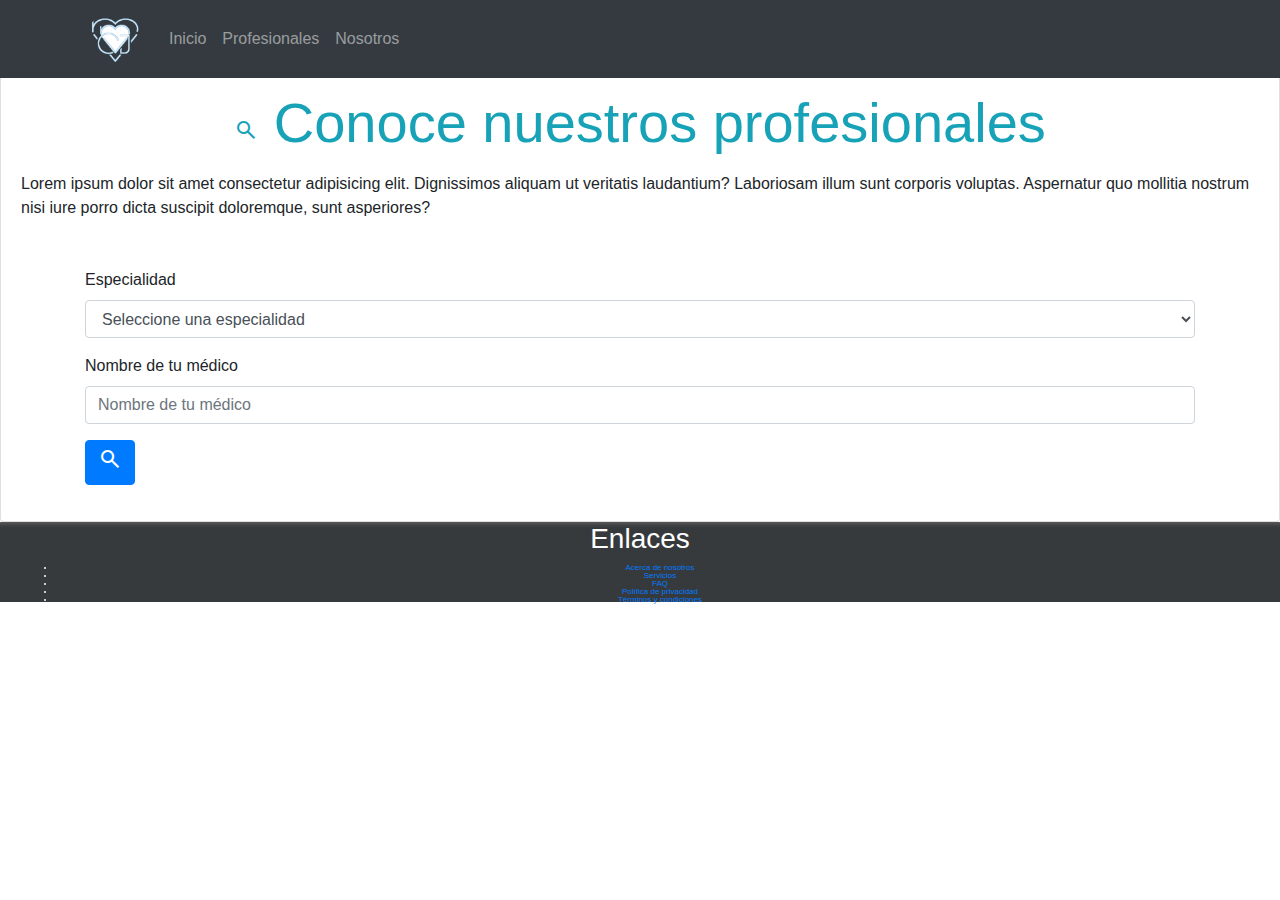
<file: proyecto2/profesionales.html>
<!DOCTYPE html>
<html lang="en">

<head>
    <meta charset="UTF-8">
    <meta http-equiv="X-UA-Compatible" content="IE=edge">
    <meta name="viewport" content="width=device-width, initial-scale=1.0">
    <link rel="preconnect" href="https://fonts.googleapis.com">
    <link rel="preconnect" href="https://fonts.gstatic.com" crossorigin>
    <link href="https://fonts.googleapis.com/css2?family=Raleway:wght@400;700&display=swap" rel="stylesheet">
    <link rel="stylesheet" href="https://cdnjs.cloudflare.com/ajax/libs/font-awesome/4.7.0/css/font-awesome.min.css">
    <link rel="stylesheet" href="https://fonts.googleapis.com/css2?family=Material+Symbols+Outlined:opsz,wght,FILL,GRAD@24,400,0,0" />
    <link href="https://cdn.jsdelivr.net/npm/bootstrap@5.1.3/dist/css/bootstrap.min.css" rel="stylesheet"
        integrity="sha384-1BmE4kWBq78iYhFldvKuhfTAU6auU8tT94WrHftjDbrCEXSU1oBoqyl2QvZ6jIW3" crossorigin="anonymous">
    <title>Establecimiento de salud</title>
    <link rel="stylesheet" href="https://cdnjs.cloudflare.com/ajax/libs/font-awesome/5.9.0/css/all.min.css"
        integrity="sha512-q3eWabyZPc1XTCmF+8/LuE1ozpg5xxn7iO89yfSOd5/oKvyqLngoNGsx8jq92Y8eXJ/IRxQbEC+FGSYxtk2oiw=="
        crossorigin="anonymous" referrerpolicy="no-referrer" />
    <link rel="stylesheet" href="assets/css/estilos.css">
    <link rel="stylesheet" href="https://stackpath.bootstrapcdn.com/bootstrap/4.5.2/css/bootstrap.min.css">
    <script src="https://code.jquery.com/jquery-3.5.1.min.js"></script>
</head>
<body>
    <!-- barra de opciones  -->
    <nav class="navbar navbar-expand-lg navbar-dark bg-dark fixed-top">
        <div class="container">
            <a class="navbar-brand" href="#">
                <img src="assets/img/me.png" class="foto">
            </a>
            <button class="navbar-toggler" type="button" data-bs-toggle="collapse"
                aria-controls="navbarSupportedContent" aria-expanded="false" aria-label="Toggle navigation">
                <span class="navbar-toggler-icon"></span>
            </button>
            <div class="collapse navbar-collapse" id="navbarSupportedContent">
                <ul class="navbar-nav ms-auto mb-2 mb-lg-0 fs-5">
                    <li class="nav-item">
                        <a class="nav-link" href="index.html">Inicio</a>
                    </li>
                   
                    <li class="nav-item">
                        <a class="nav-link" href="profesionales.html">Profesionales</a>
                    </li>
                    <li class="nav-item">
                        <a class="nav-link" href="nosotros.html">Nosotros</a>
                    </li>
                </ul>

            </div>
        </div>
    </nav>


        <div class="row" style="margin-top: 20px;">

            <div class="col" style="box-shadow: 1px 1px 5px 0px rgba(122, 122, 122, 0.75);">
                <div class="card">
                    <div><br><br></div>
                    <div class="card-body" name="profesionales">
                        <h2 class="display-4 fw-bold text-center text-info mb-3" style="font-family: 'Franklin Gothic Medium', 'Arial Narrow', Arial, sans-serif;"><i class="material-symbols-outlined">Search</i> Conoce nuestros profesionales</h2>
                        <p class="card-text">
                            Lorem ipsum dolor sit amet consectetur adipisicing elit. Dignissimos aliquam ut veritatis laudantium? Laboriosam illum sunt corporis voluptas. Aspernatur quo mollitia nostrum nisi iure porro dicta suscipit doloremque, sunt asperiores?
                        </p>
                        <div class="container mt-5">
                            <form id="searchForm">
                                <div class="form-group">
                                    <label for="especialidad">Especialidad</label>
                                    <select name="especialidad" id="especialidad" class="form-control">
                                        <option value="" selected>Seleccione una especialidad</option>
                                        <!-- Las opciones se llenarán dinámicamente con jQuery -->
                                    </select>
                                </div>
                                <div class="form-group">
                                    <label for="nombre">Nombre de tu médico</label>
                                    <input type="text" id="nombre" name="nombre" class="form-control" placeholder="Nombre de tu médico">
                                </div>
                                <button type="button" id="searchButton" class="btn btn-primary">
                                    <i class="material-symbols-outlined">Search</i>
                                </button>
                            </form>
                            <div id="resultados" class="mt-3"></div>
                        </div>
                    
                        <script>
                            $(document).ready(function() {
                                // Llenar el select de especialidades al cargar la página
                                $.ajax({
                                    url: 'get_especialidades.php',
                                    method: 'GET',
                                    success: function(response) {
                                        $('#especialidad').append(response);
                                    }
                                });
                    
                                $('#searchButton').on('click', function() {
                                    var especialidad = $('#especialidad').val();
                                    var nombre = $('#nombre').val();
                    
                                    $.ajax({
                                        url: 'buscar_medico.php',
                                        method: 'GET',
                                        data: { especialidad: especialidad, nombre: nombre },
                                        success: function(response) {
                                            $('#resultados').html(response);
                                        }
                                    });
                                });
                            });
                        </script>
                    </div>

                </div>
            </div>

        </div>
    </section>

   

    <!-- footer -->
   <footer>
    <div class="col">
        <h3 class="h3s" >Enlaces</h3>
        <ul>
            <li><a href="#">Acerca de nosotros</a></li>
            <li><a href="#">Servicios</a></li>
            <li><a href="#">FAQ</a></li>
            <li><a href="#">Política de privacidad</a></li>
            <li><a href="#">Términos y condiciones</a></li>
        </ul>
    </div>
   

                <p class="tldr">© Todos los derechos reservados. Pagina Ejemplo</p>

                <div class="col">
                    <h3 class="h3s">Contacto</h3>
                    <p>Correo electrónico: info@tudominio.com</p>
                    <p>Teléfono: +123456789</p>
                    <p>Dirección: 123 Calle Principal, Ciudad, País</p>
                </div>
                
                
            </footer>
             
         

    <script src="https://cdn.jsdelivr.net/npm/bootstrap@5.1.3/dist/js/bootstrap.bundle.min.js"
        integrity="sha384-ka7Sk0Gln4gmtz2MlQnikT1wXgYsOg+OMhuP+IlRH9sENBO0LRn5q+8nbTov4+1p"
        crossorigin="anonymous"></script>
</body>

</html>
</file>
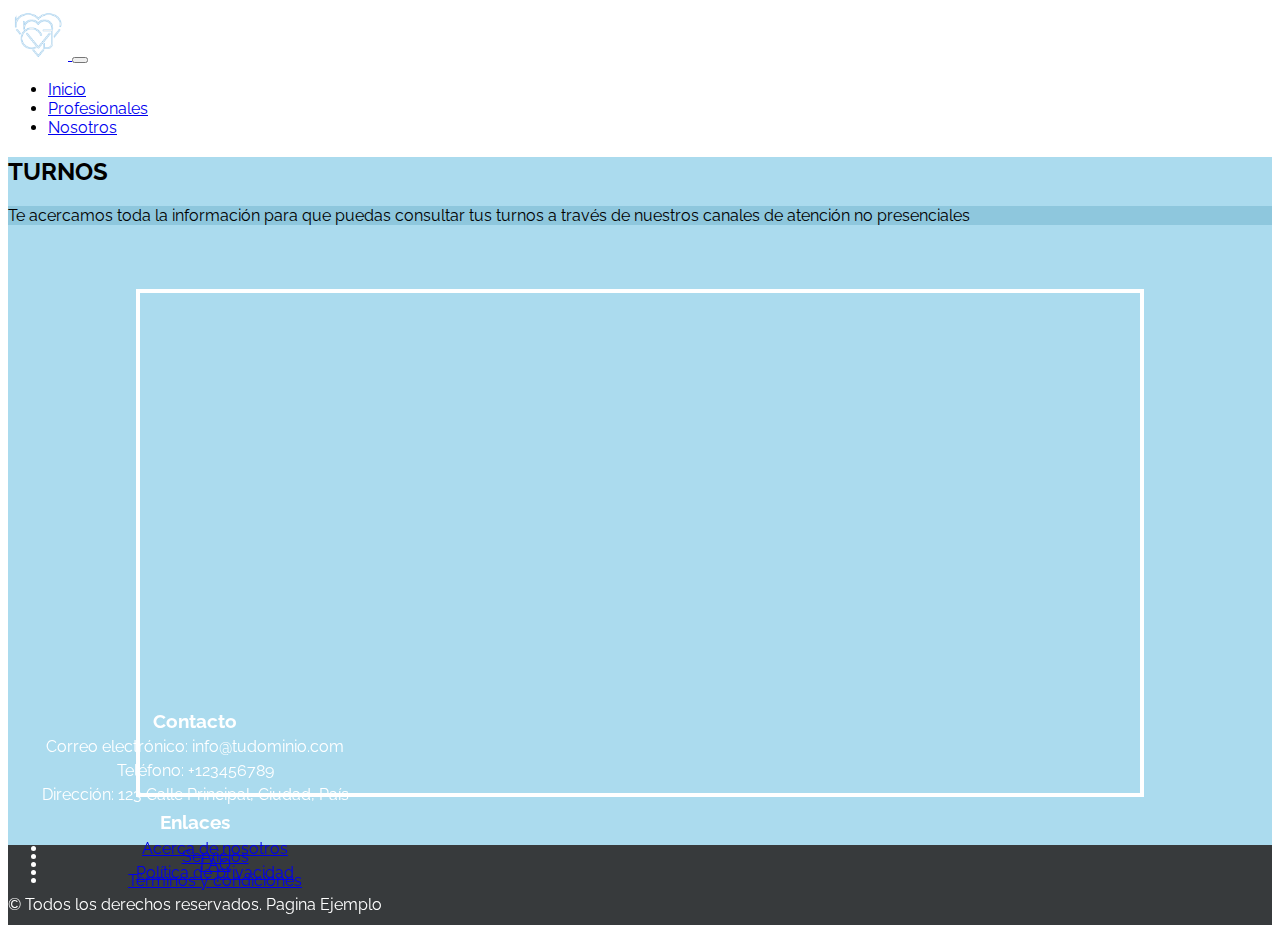
<file: proyecto2/turnos.html>
<!DOCTYPE html>
<html lang="en">

<head>
    <meta charset="UTF-8">
    <meta http-equiv="X-UA-Compatible" content="IE=edge">
    <meta name="viewport" content="width=device-width, initial-scale=1.0">
    <link rel="preconnect" href="https://fonts.googleapis.com">
    <link rel="preconnect" href="https://fonts.gstatic.com" crossorigin>
    <link href="https://fonts.googleapis.com/css2?family=Raleway:wght@400;700&display=swap" rel="stylesheet">
    <link rel="stylesheet" href="https://cdnjs.cloudflare.com/ajax/libs/font-awesome/4.7.0/css/font-awesome.min.css">
    <link rel="stylesheet" href="https://fonts.googleapis.com/css2?family=Material+Symbols+Outlined:opsz,wght,FILL,GRAD@24,400,0,0" />
    <link href="https://cdn.jsdelivr.net/npm/bootstrap@5.1.3/dist/css/bootstrap.min.css" rel="stylesheet"
        integrity="sha384-1BmE4kWBq78iYhFldvKuhfTAU6auU8tT94WrHftjDbrCEXSU1oBoqyl2QvZ6jIW3" crossorigin="anonymous">
    <title>Establecimiento de salud</title>
    <link rel="stylesheet" href="https://cdnjs.cloudflare.com/ajax/libs/font-awesome/5.9.0/css/all.min.css"
        integrity="sha512-q3eWabyZPc1XTCmF+8/LuE1ozpg5xxn7iO89yfSOd5/oKvyqLngoNGsx8jq92Y8eXJ/IRxQbEC+FGSYxtk2oiw=="
        crossorigin="anonymous" referrerpolicy="no-referrer" />
    <link rel="stylesheet" href="assets/css/estilos.css">
</head>
<body>
    <!-- barra de opciones  -->
    <nav class="navbar navbar-expand-lg navbar-dark bg-dark fixed-top">
        <div class="container">
            <a class="navbar-brand" href="#">
                <img src="assets/img/me.png" class="foto">
            </a>
            <button class="navbar-toggler" type="button" data-bs-toggle="collapse"
                aria-controls="navbarSupportedContent" aria-expanded="false" aria-label="Toggle navigation">
                <span class="navbar-toggler-icon"></span>
            </button>
            <div class="collapse navbar-collapse" id="navbarSupportedContent">
                <ul class="navbar-nav ms-auto mb-2 mb-lg-0 fs-5">
                    <li class="nav-item">
                        <a class="nav-link" href="index.html">Inicio</a>
                    </li>                  
                    <li class="nav-item">
                        <a class="nav-link" href="profesionales.html">Profesionales</a>
                    </li>
                    <li class="nav-item">
                        <a class="nav-link" href="nosotros.html">Nosotros</a>
                    </li>
                </ul>

            </div>
        </div>
    </nav>

    <!-- banner 
    <header id="Hero-Section_2" class="text-light text-end py-5 mt-5" name="inicio">
        <div class="container">
            <div class="ms-auto col-12 col-md-7 ">
                <h1 class="display-1 my-5" style="color: #254c66; font-weight: bold; ;">
                    Establecimiento de Salud
                </h1> 
                <h2 class="my-5" style="color:#254c66;">
                    "Eslogan establecimiento de salud"
                </h2>
            </div>
        </div>
    </header>   -->

    <!-- seccion noticias -->
  

    <section id="Mis-trabajos" class="my-5 p-5" id="turnos" name="turnos">
        <h2 class="display-4 fw-bold text-center text-light mb-3">TURNOS</h2>
        <p class=" text-center text-light mb-3" style="background-color: rgb(142, 199, 221);">Te acercamos toda la información para que puedas consultar tus turnos a través de nuestros canales de atención no presenciales</p>

        <div class="calendar">

        
        <iframe src="https://calendar.google.com/calendar/u/0/appointments/schedules/AcZssZ1I9-1VhOg74SOg7bwb_gHgcOYeu_1H8fWcsxzRZX6MOpnbUXPFVsvRxjLz75g3fnvpLiIWn-BC" style="border:solid 4px #ffffff; display: flex; justify-content: center;" width="1000" height="500" frameborder="0" scrolling="si"></iframe>

    </div>
            <!-- seccion turnos 
        <div class="row">

            <div class="col-12 col-sm-4 py-2" style="box-shadow: 1px 1px 5px 0px rgba(122, 122, 122, 0.75);">
                <div class="card">
                    <div class="image-top" style="background-image: url(assets/img/card-1.png)"></div> <br>
                    <div class="card-body">
                        <h5 class="card-title fw-bold">¡Revisa tu correo!</h5><br>
                        <p class="card-text">
                            Una vez agendes tu turno, te enviamos un recordatorio via email.
                        </p>
                    </div>
                </div>
            </div>
            <div class="col-12 col-sm-4 py-2" style="box-shadow: 1px 1px 5px 0px rgba(122, 122, 122, 0.75);";>
                <div class="card">
                    <div class="image-top" style="background-image: url(assets/img/card-3.png)"></div> <br>
                    <div class="card-body">
                        <h5 class="card-title fw-bold">¡Solicita tu turno online!</h5><br>
                        <p class="card-text">
                            Agenda tu cita con nosotros de manera rápida y sencilla.
                        </p>
                    </div>
                </div>
            </div>
            <div class="col-12 col-sm-4 py-2" style="box-shadow: 1px 1px 5px 0px rgba(122, 122, 122, 0.75);";>
                <div class="card">
                    <div class="image-top" style="background-image: url(assets/img/card-2.png)"></div> <br>
                    <div class="card-body">
                        <h5 class="card-title fw-bold">¡Consulta tu medico!</h5><br>
                        <p class="card-text">
                            Busca tu medico especialista en nuestra pestaña de Profesionales.
                        </p>
                    </div>
                </div>
            </div>  

        </div>


    </section>
-->
    <!-- footer -->
    <footer class="bg-dark text-center text-light p-4">
        <div class="container">
            <div class="row align-items-start">
                <div class="col">
                    <h3>Contacto</h3>
                    <p>Correo electrónico: info@tudominio.com</p>
                    <p>Teléfono: +123456789</p>
                    <p>Dirección: 123 Calle Principal, Ciudad, País</p>
                </div>
                <div class="col">
                    <h3>Enlaces</h3>
                    <ul>
                        <li><a href="#">Acerca de nosotros</a></li>
                        <li><a href="#">Servicios</a></li>
                        <li><a href="#">FAQ</a></li>
                        <li><a href="#">Política de privacidad</a></li>
                        <li><a href="#">Términos y condiciones</a></li>
                    </ul>
                </div>
                <div class="col">
                    <p>© Todos los derechos reservados. Pagina Ejemplo</p>
                </div>
            </div>
        </div>
    </footer>


    <script src="https://cdn.jsdelivr.net/npm/bootstrap@5.1.3/dist/js/bootstrap.bundle.min.js"
        integrity="sha384-ka7Sk0Gln4gmtz2MlQnikT1wXgYsOg+OMhuP+IlRH9sENBO0LRn5q+8nbTov4+1p"
        crossorigin="anonymous"></script>
</body>

</html>
</file>
<file: proyecto2/assets/css/estilos.css>
body {
  font-family: "Raleway", sans-serif;
}

.foto{
  width: 60px;
  border-radius: 50%;  
}

/* Hero Section */

#Hero-Section {
  background-image: url("../img/bg-hero.jfif");
  background-repeat: no-repeat;
  background-size: cover;
  background-position: left;
  color: black;
}

/* Mis trabajos */

#Mis-trabajos .image-top {
  height: 250px;
  background-repeat: no-repeat;
  background-size: cover;
  background-position: center;
}

#Mis-trabajos {
  background-color: #abdbee;
}
/* Contacto */

#Contacto form label {
  font-weight: 700;
  color: #373a3c;
}


@media (max-width: 768px) {
  #Contacto form label {
    font-weight: 400;
  }

  .navbar-brand{
    width: 100px;
  }

}


.my-6{
  background-color: aquamarine;
  text-decoration:dotted;
}

.h3{
  font-size: 1.5rem;
  }

.p-4{
padding: -1rem;
font-size: 1rem;

}

footer{
display: flex;
text-align: center;
align-items: flex-end;
background-color: #373a3c;
color: white;
height: 5rem;
font-size: 0.5rem;
line-height: 0.5rem;
}

.calendar{
  display: flex;
  justify-content: center;
  padding: 3rem;
}
</file>
